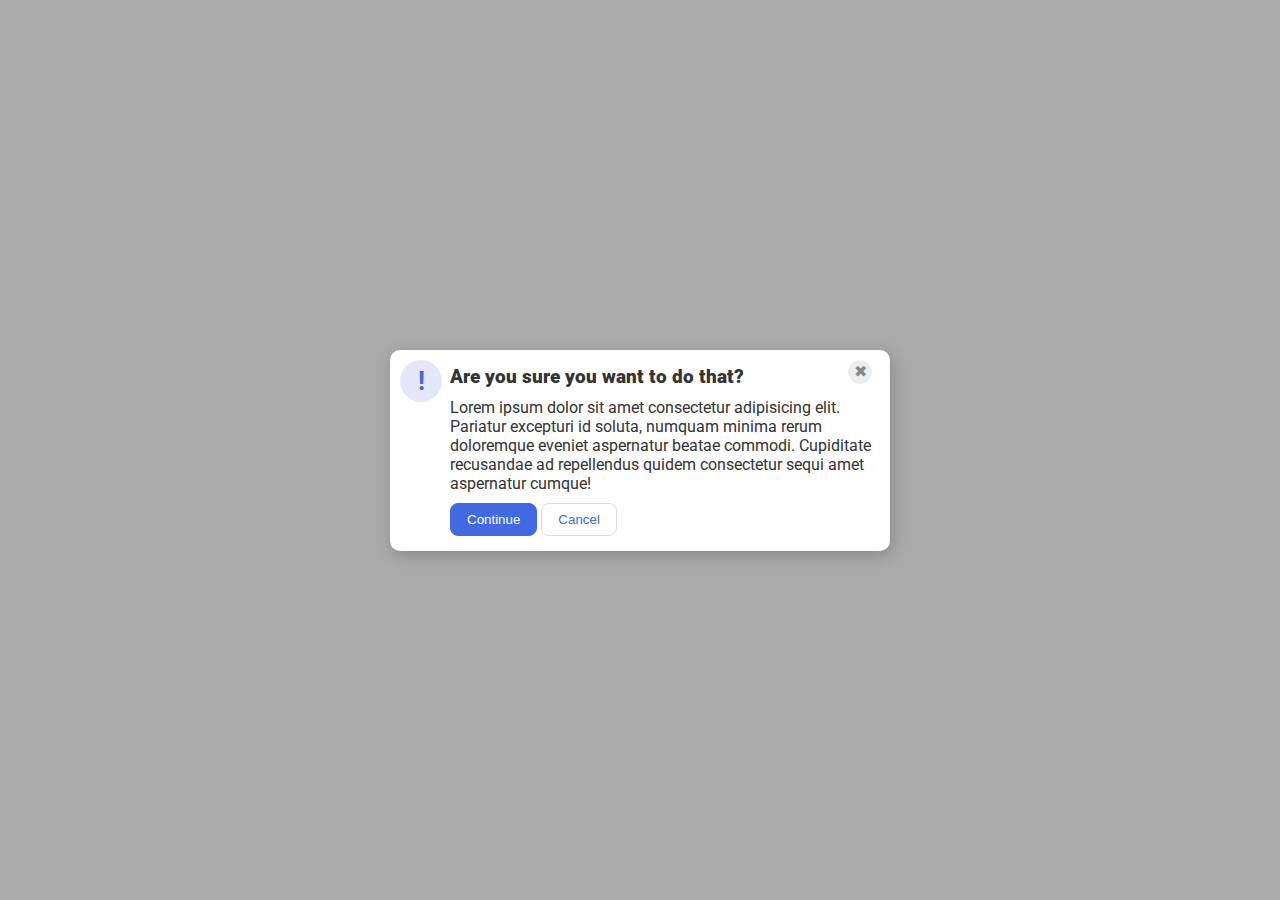
<file: flex/05-flex-modal/index.html>
<!DOCTYPE html>
<html lang="en">
  <head>
    <meta charset="UTF-8">
    <meta http-equiv="X-UA-Compatible" content="IE=edge">
    <meta name="viewport" content="width=device-width, initial-scale=1.0">
    <link rel="stylesheet" href="style.css">
    <title>Modal</title>
  </head>
  <body>
    <div class="modal">
      <div class = "container">
        <div class="icon">!</div>
      </div>

      <div class = "container">
        <div class = "header-container">
          <div class="header">Are you sure you want to do that?</div>
          <button class="close-button">✖</button>
        </div>

        <div class="text">Lorem ipsum dolor sit amet consectetur adipisicing elit. Pariatur excepturi id soluta, numquam minima rerum doloremque eveniet aspernatur beatae commodi. Cupiditate recusandae ad repellendus quidem consectetur sequi amet aspernatur cumque!</div>
        <div class = "button-container">
          <button class="continue">Continue</button>
          <button class="cancel">Cancel</button>
        </div>
      </div>
    </div>
  </body>
</html>
</file>
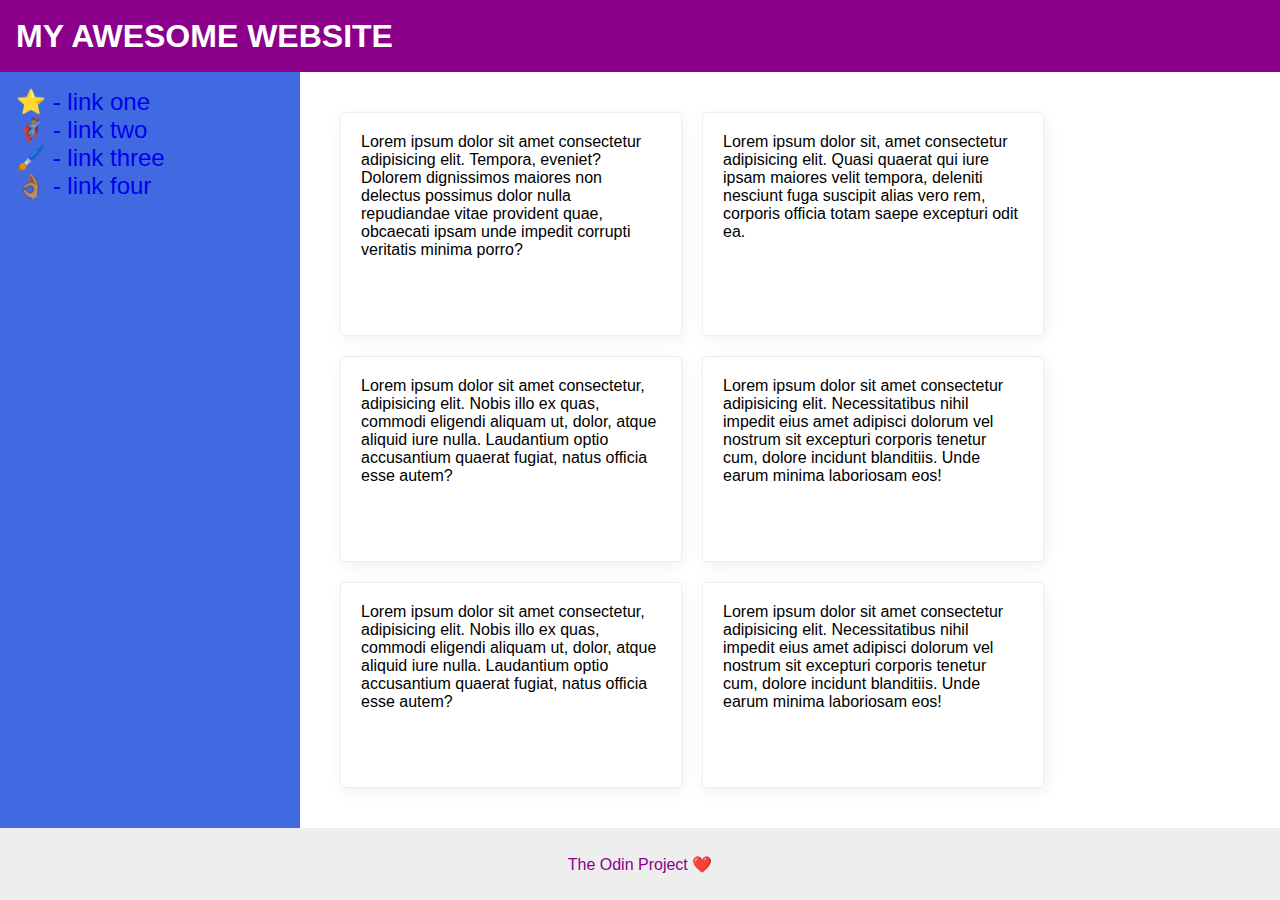
<file: flex/07-flex-layout-2/index.html>
<!DOCTYPE html>
<html lang="en">
  <head>
    <meta charset="UTF-8">
    <meta http-equiv="X-UA-Compatible" content="IE=edge">
    <meta name="viewport" content="width=device-width, initial-scale=1.0">
    <title>The Holy Grail</title>
    <link rel="stylesheet" href="style.css">
  </head>
  <body>
    <div class="header">
      MY AWESOME WEBSITE
    </div>
    
    <div class = "content">
      <div class="sidebar">
        <ul>
          <li><a href="#">⭐ - link one</a></li>
          <li><a href="#">🦸🏽‍♂️ - link two</a></li>
          <li><a href="#">🖌️ - link three</a></li>
          <li><a href="#">👌🏽 - link four</a></li>
        </ul>
      </div>
      <div class = "cards">
        <div class="card">Lorem ipsum dolor sit amet consectetur adipisicing elit. Tempora, eveniet? Dolorem dignissimos maiores non delectus possimus dolor nulla repudiandae vitae provident quae, obcaecati ipsam unde impedit corrupti veritatis minima porro?</div>
        <div class="card">Lorem ipsum dolor sit, amet consectetur adipisicing elit. Quasi quaerat qui iure ipsam maiores velit tempora, deleniti nesciunt fuga suscipit alias vero rem, corporis officia totam saepe excepturi odit ea.</div>
        <div class="card">Lorem ipsum dolor sit amet consectetur, adipisicing elit. Nobis illo ex quas, commodi eligendi aliquam ut, dolor, atque aliquid iure nulla. Laudantium optio accusantium quaerat fugiat, natus officia esse autem?</div>
        <div class="card">Lorem ipsum dolor sit amet consectetur adipisicing elit. Necessitatibus nihil impedit eius amet adipisci dolorum vel nostrum sit excepturi corporis tenetur cum, dolore incidunt blanditiis. Unde earum minima laboriosam eos!</div>
        <div class="card">Lorem ipsum dolor sit amet consectetur, adipisicing elit. Nobis illo ex quas, commodi eligendi aliquam ut, dolor, atque aliquid iure nulla. Laudantium optio accusantium quaerat fugiat, natus officia esse autem?</div>
        <div class="card">Lorem ipsum dolor sit amet consectetur adipisicing elit. Necessitatibus nihil impedit eius amet adipisci dolorum vel nostrum sit excepturi corporis tenetur cum, dolore incidunt blanditiis. Unde earum minima laboriosam eos!</div>
      </div>
    </div>
    
    <div class="footer">
      The Odin Project ❤️
    </div>
  </body>
</html>
</file>
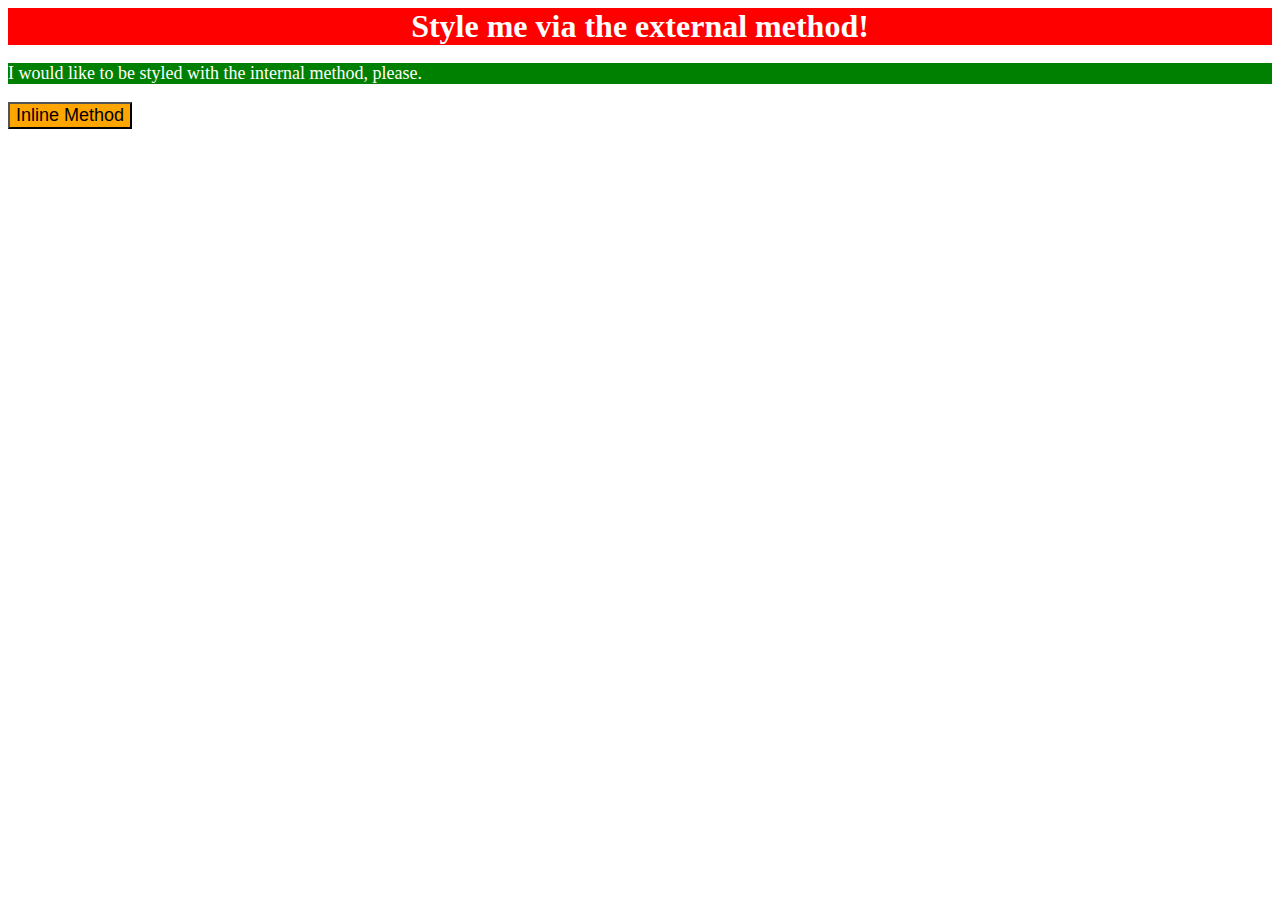
<file: foundations/01-css-methods/index.html>
<!DOCTYPE html>
<html lang="en">
  <head>
    <meta charset="UTF-8">
    <meta http-equiv="X-UA-Compatible" content="IE=edge">
    <meta name="viewport" content="width=device-width, initial-scale=1.0">
    <link rel = "stylesheet" href = "styles.css">
    <title>Methods for Adding CSS</title>

    <style>
      p{
        background: green;
        color: white;
        font-size: 18px;
      }
    </style>

  </head>
  <body>
    <div>Style me via the external method!</div>
    <p>I would like to be styled with the internal method, please.</p>
    <button style = "background: orange; font-size: 18px;">Inline Method</button>
  </body>
</html>
</file>
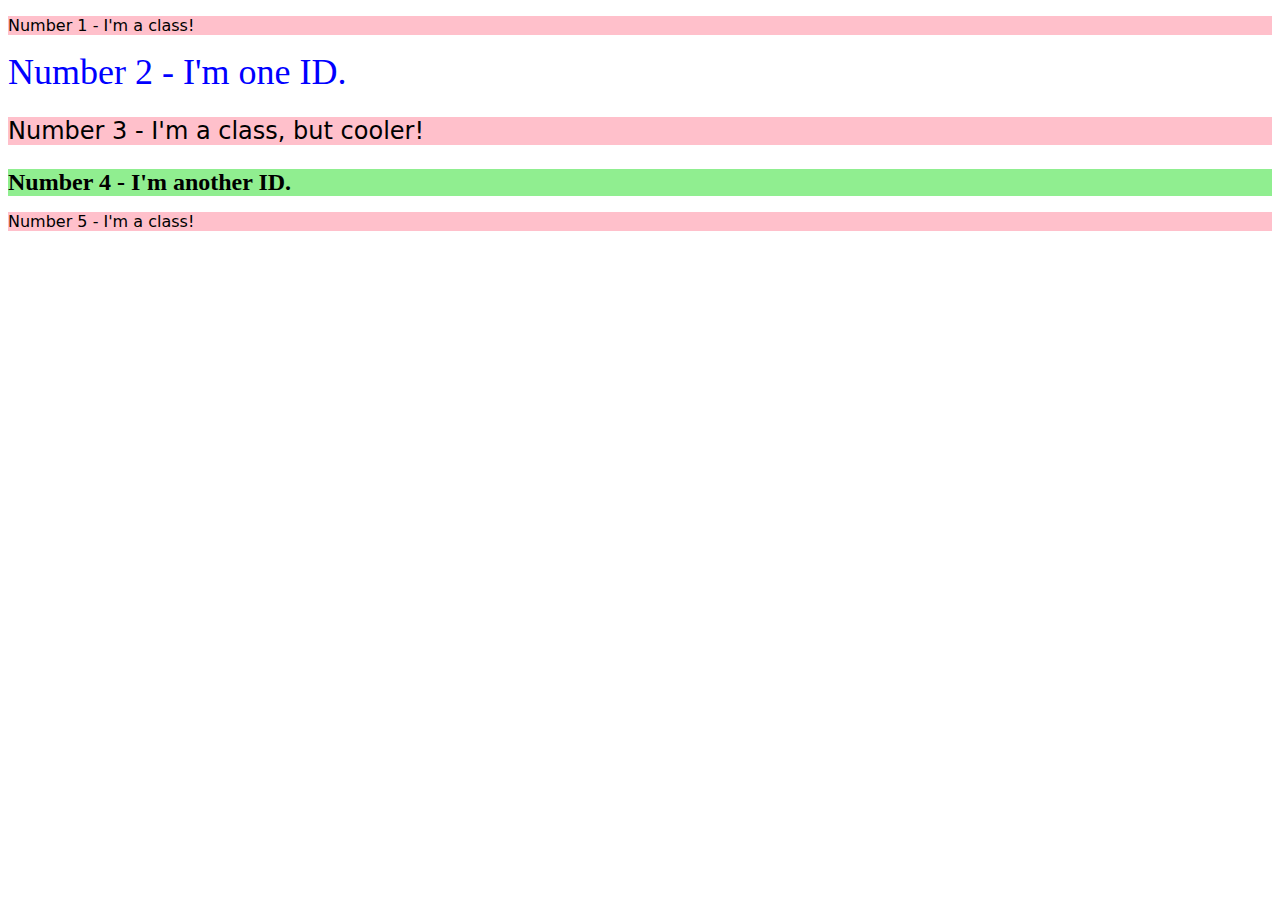
<file: foundations/02-class-id-selectors/index.html>
<!DOCTYPE html>
<html lang="en">
  <head>
    <meta charset="UTF-8">
    <meta http-equiv="X-UA-Compatible" content="IE=edge">
    <meta name="viewport" content="width=device-width, initial-scale=1.0">
    <title>Class and ID Selectors</title>
    <link rel="stylesheet" href="style.css">
  </head>
  <body>
    <p class = "odd">Number 1 - I'm a class!</p>
    <div id = "second">Number 2 - I'm one ID.</div>
    <p class = "odd third">Number 3 - I'm a class, but cooler!</p>
    <div id = "fourth">Number 4 - I'm another ID.</div>
    <p class = "odd">Number 5 - I'm a class!</p>
  </body>
</html>
</file>
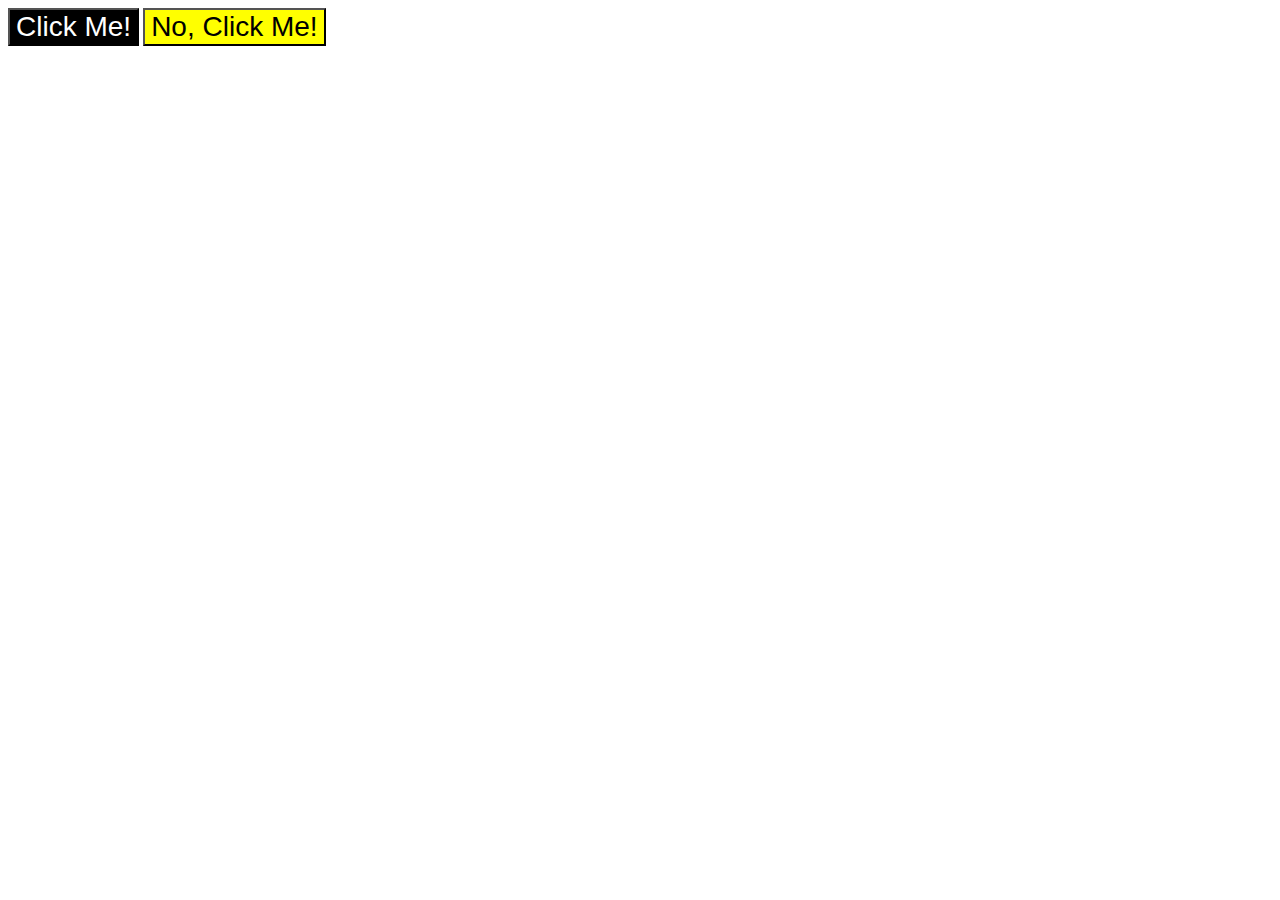
<file: foundations/03-grouping-selectors/index.html>
<!DOCTYPE html>
<html lang="en">
  <head>
    <meta charset="UTF-8">
    <meta http-equiv="X-UA-Compatible" content="IE=edge">
    <meta name="viewport" content="width=device-width, initial-scale=1.0">
    <title>Grouping Selectors</title>
    <link rel="stylesheet" href="style.css">
  </head>
  <body>
    <button class = "first-button">Click Me!</button>
    <button class = "second-button">No, Click Me!</button>
  </body>
</html>
</file>
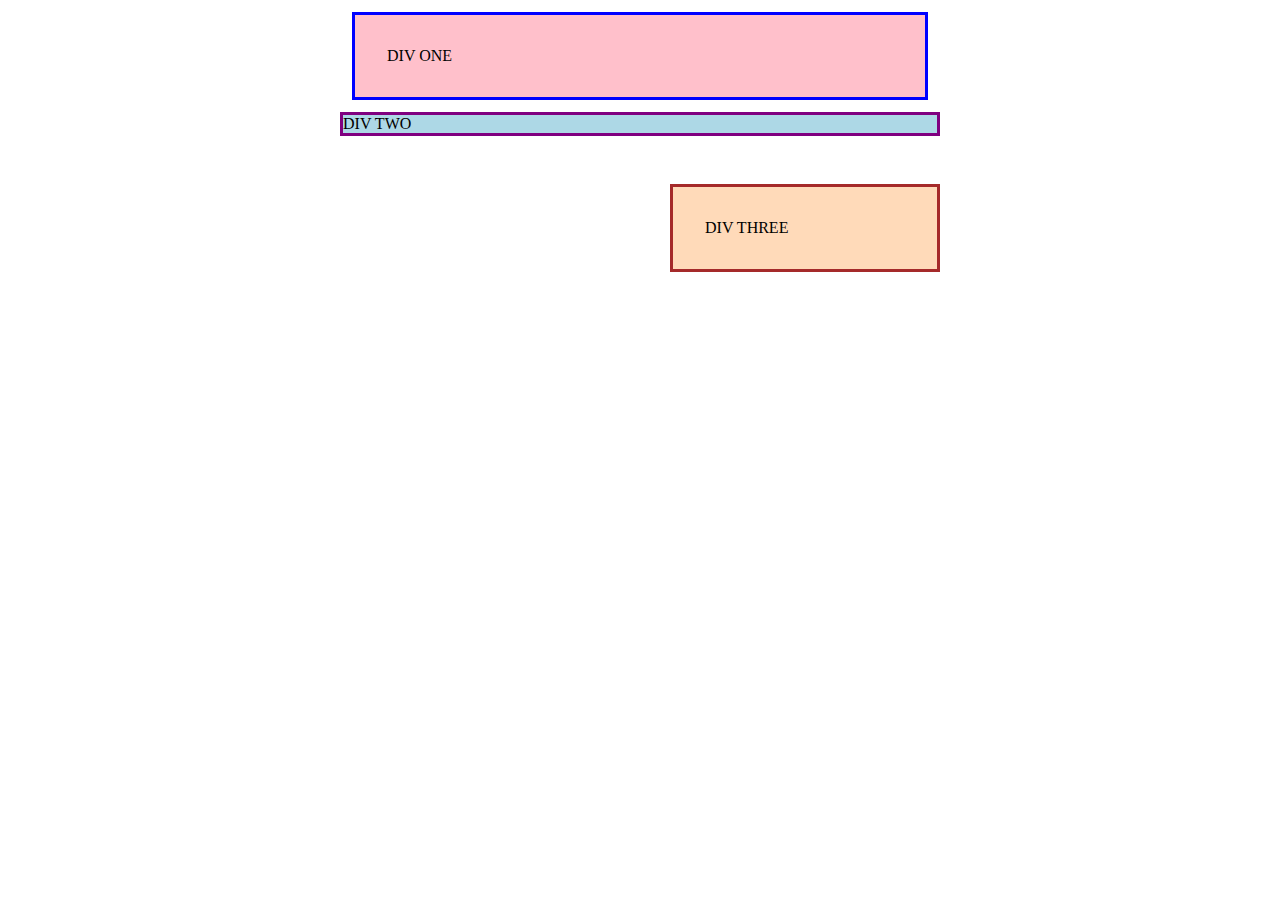
<file: margin-and-padding/01-margin-and-padding-1/index.html>
<!DOCTYPE html>
<html lang="en">
  <head>
    <meta charset="UTF-8">
    <meta http-equiv="X-UA-Compatible" content="IE=edge">
    <meta name="viewport" content="width=device-width, initial-scale=1.0">
    <title>Margin and Padding exercise</title>
    <link rel="stylesheet" href="style.css">
  </head>
  <body>
    <div class="one">
      DIV ONE
    </div>

    <div class="two">
      DIV TWO
    </div>
    
    <div class="three">
      DIV THREE
    </div>
  </body>
</html>
</file>
<file: flex/05-flex-modal/style.css>
@import url('https://fonts.googleapis.com/css2?family=Roboto:wght@400;700&display=swap');

html, body {
  height: 100%;
}

body {
  font-family: Roboto, sans-serif;
  margin: 0;
  background: #aaa;
  color: #333;
  /* I'll give you this one for free lol */
  display: flex;
  align-items: center;
  justify-content: center;
}

.modal {
  background: white;
  width: 480px;
  border-radius: 10px;
  box-shadow: 2px 4px 16px rgba(0,0,0,.2);
  display: flex;
  padding: 10px;
}

.container{
  display: flex;
  flex-direction: column;
  margin-right: 8px;
}

.text{
  margin: 10px 0px;
}

.header-container{
  display: flex;
}

.icon {
  color: royalblue;
  font-size: 26px;
  font-weight: 700;
  background: lavender;
  width: 42px;
  height: 42px;
  border-radius: 50%;
  display: flex;
  align-items: center;
  justify-content: center;
}

.header{
  margin-right: auto;
  font-weight: 900;
  padding-top: 5px;
  font-size: larger;
}

.close-button {
  background: #eee;
  border-radius: 50%;
  color: #888;
  font-weight: 400;
  font-size: 16px;
  height: 24px;
  width: 24px;
  display: flex;
  align-items: center;
  justify-content: center;
  border: 1px solid #eee;
  padding: 0;
}

.button-container{
  margin-bottom: 5px;
}

button {
  cursor: pointer;
  padding: 8px 16px;
  border-radius: 8px;
}

button.continue {
  background: royalblue;
  border: 1px solid royalblue;
  color: white;
}

button.cancel {
  background: white;
  border: 1px solid #ddd;
  color: royalblue;
}
</file>
<file: flex/07-flex-layout-2/style.css>
body {
  font-family: -apple-system, BlinkMacSystemFont, 'Segoe UI', Roboto, Oxygen, Ubuntu, Cantarell, 'Open Sans', 'Helvetica Neue', sans-serif;
  margin: 0;
  min-height: 100vh;
  display: flex;
  flex-direction: column;
}

.header {
  height: 72px;
  background: darkmagenta;
  color: white;
  display: flex;
  align-items: center;
  padding-left: 16px;
  font-size: 32px;
  font-weight: 900;
}

.content{
  display: flex;
  flex: 1;
}

.sidebar{
  flex-shrink: 0;
}

.cards{
  display: flex;
  flex-wrap: wrap;
  flex: 1;
  margin: 30px;
  min-width: 300px;
}

.card{
  flex: 0 0 300px;
  padding: 20px;
  margin: 10px;
}

.footer {
  height: 72px;
  background: #eee;
  color: darkmagenta;
  display: flex;
  justify-content: center;
  align-items: center;
}

.sidebar {
  width: 300px;
  background: royalblue;
  box-sizing: border-box;
  padding: 16px;
}

.card {
  border: 1px solid #eee;
  box-shadow: 2px 4px 16px rgba(0,0,0,.06);
  border-radius: 4px;
}

ul{
  list-style-type: none;
  padding: 0px;
  margin: 0px;
}

a{
  font-size: 24px;
  text-decoration: none;
}

a:visited{
  text-decoration: none;
  color: white;
}
</file>
<file: foundations/01-css-methods/styles.css>
div{
    color: white;
    background: red;
    font-size: 32px;
    text-align: center;
    font-weight: bold;
}
</file>
<file: foundations/02-class-id-selectors/style.css>
.odd{
    background: pink;
    font-family: "Verdana", "DejaVu Sans", sans-serif;
}

#second{
    color: blue;
    font-size: 36px;
}

.odd.third{
    font-size: 24px;
}

#fourth{
    background: lightgreen;
    font-size: 24px;
    font-weight: bold;
}
</file>
<file: foundations/03-grouping-selectors/style.css>
.first-button{
    background: black;
    color: white;
}

.second-button{
    background: yellow;
}

.first-button, .second-button{
    font-size: 28px;
    font-family: "Helvetica", "Times New Roman", sans-serif;
}
</file>
<file: margin-and-padding/01-margin-and-padding-1/style.css>
body {
  max-width: 600px;
  margin: 0 auto;
}

.one {
  background: pink;
  border: 3px solid blue;
  /* CHANGE ME */
  padding: 32px;
  margin: 12px;
}

.two {
  background: lightblue;
  border: 3px solid purple;
  /* CHANGE ME */
  margin-bottom: 48px;
}

.three {
  background: peachpuff;
  border: 3px solid brown;
  width: 200px;
  /* CHANGE ME */
  padding: 32px;
  margin-left: auto;
}
</file>
